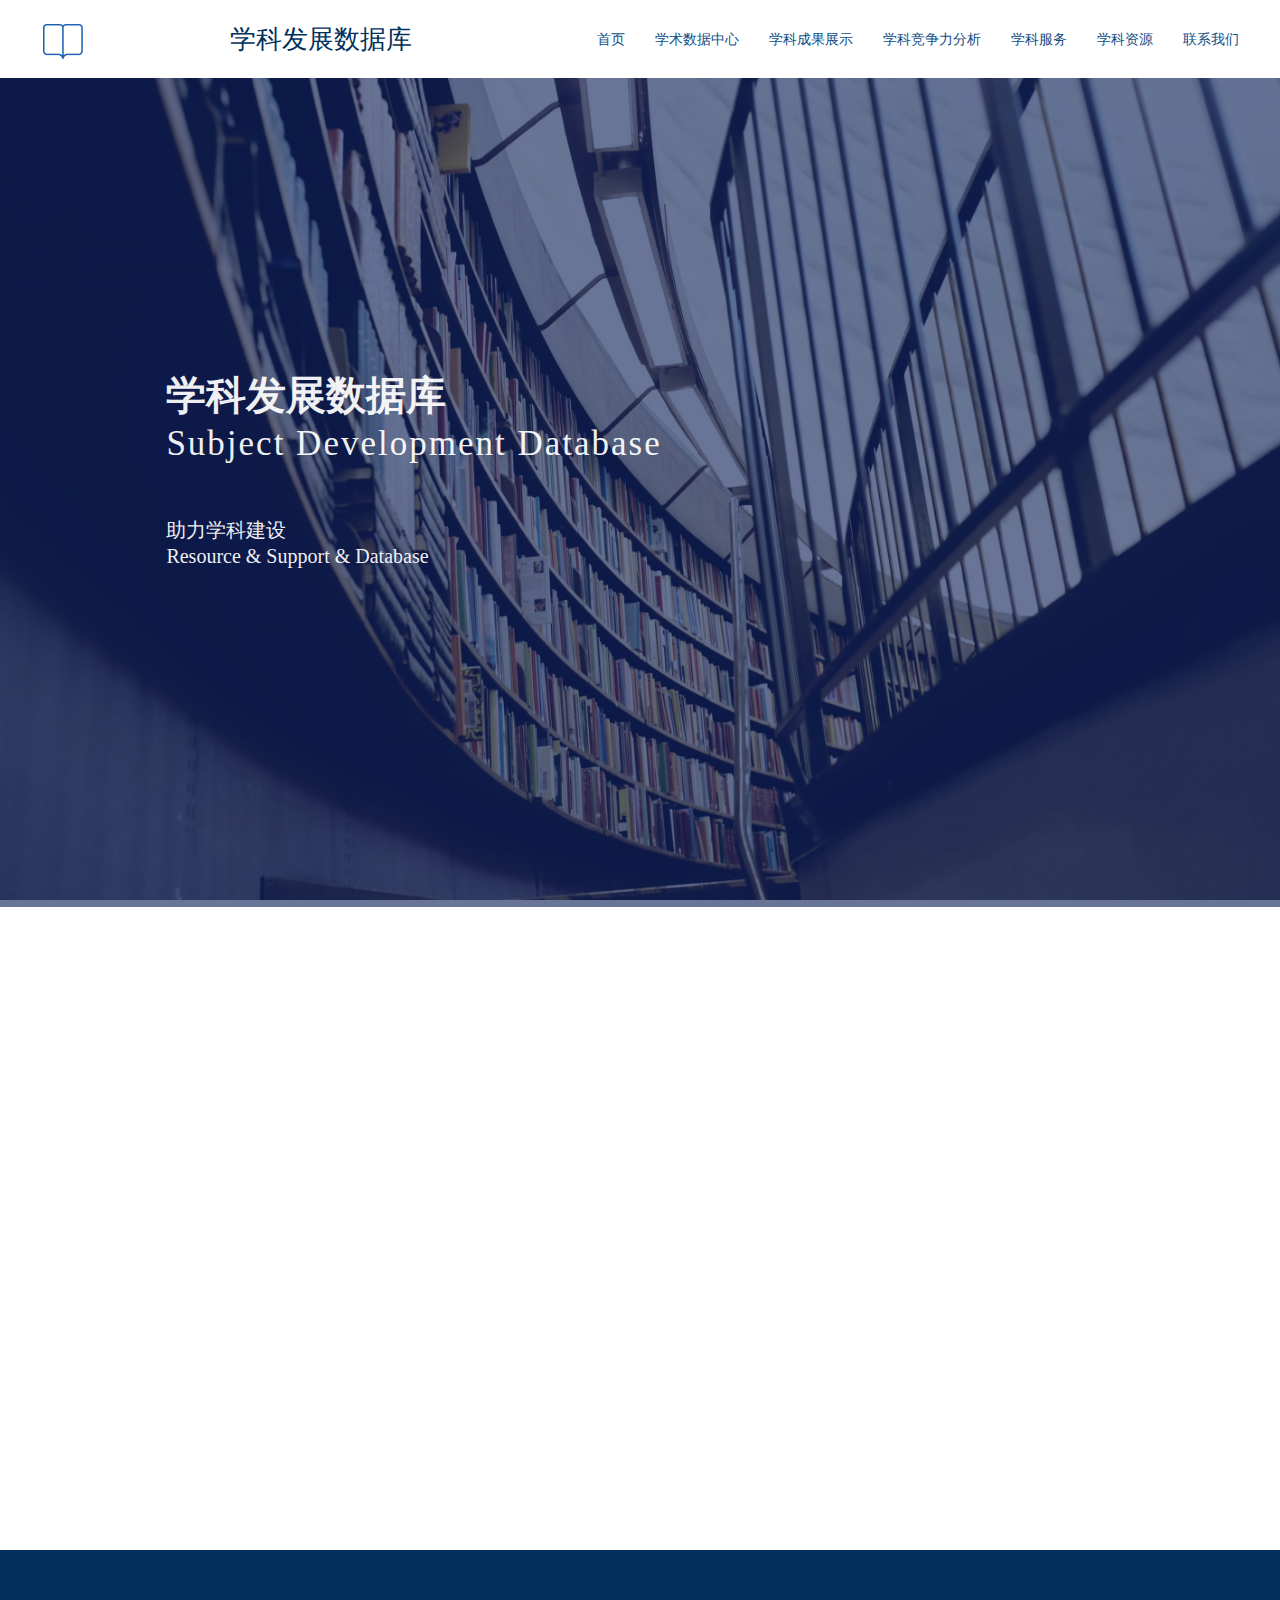
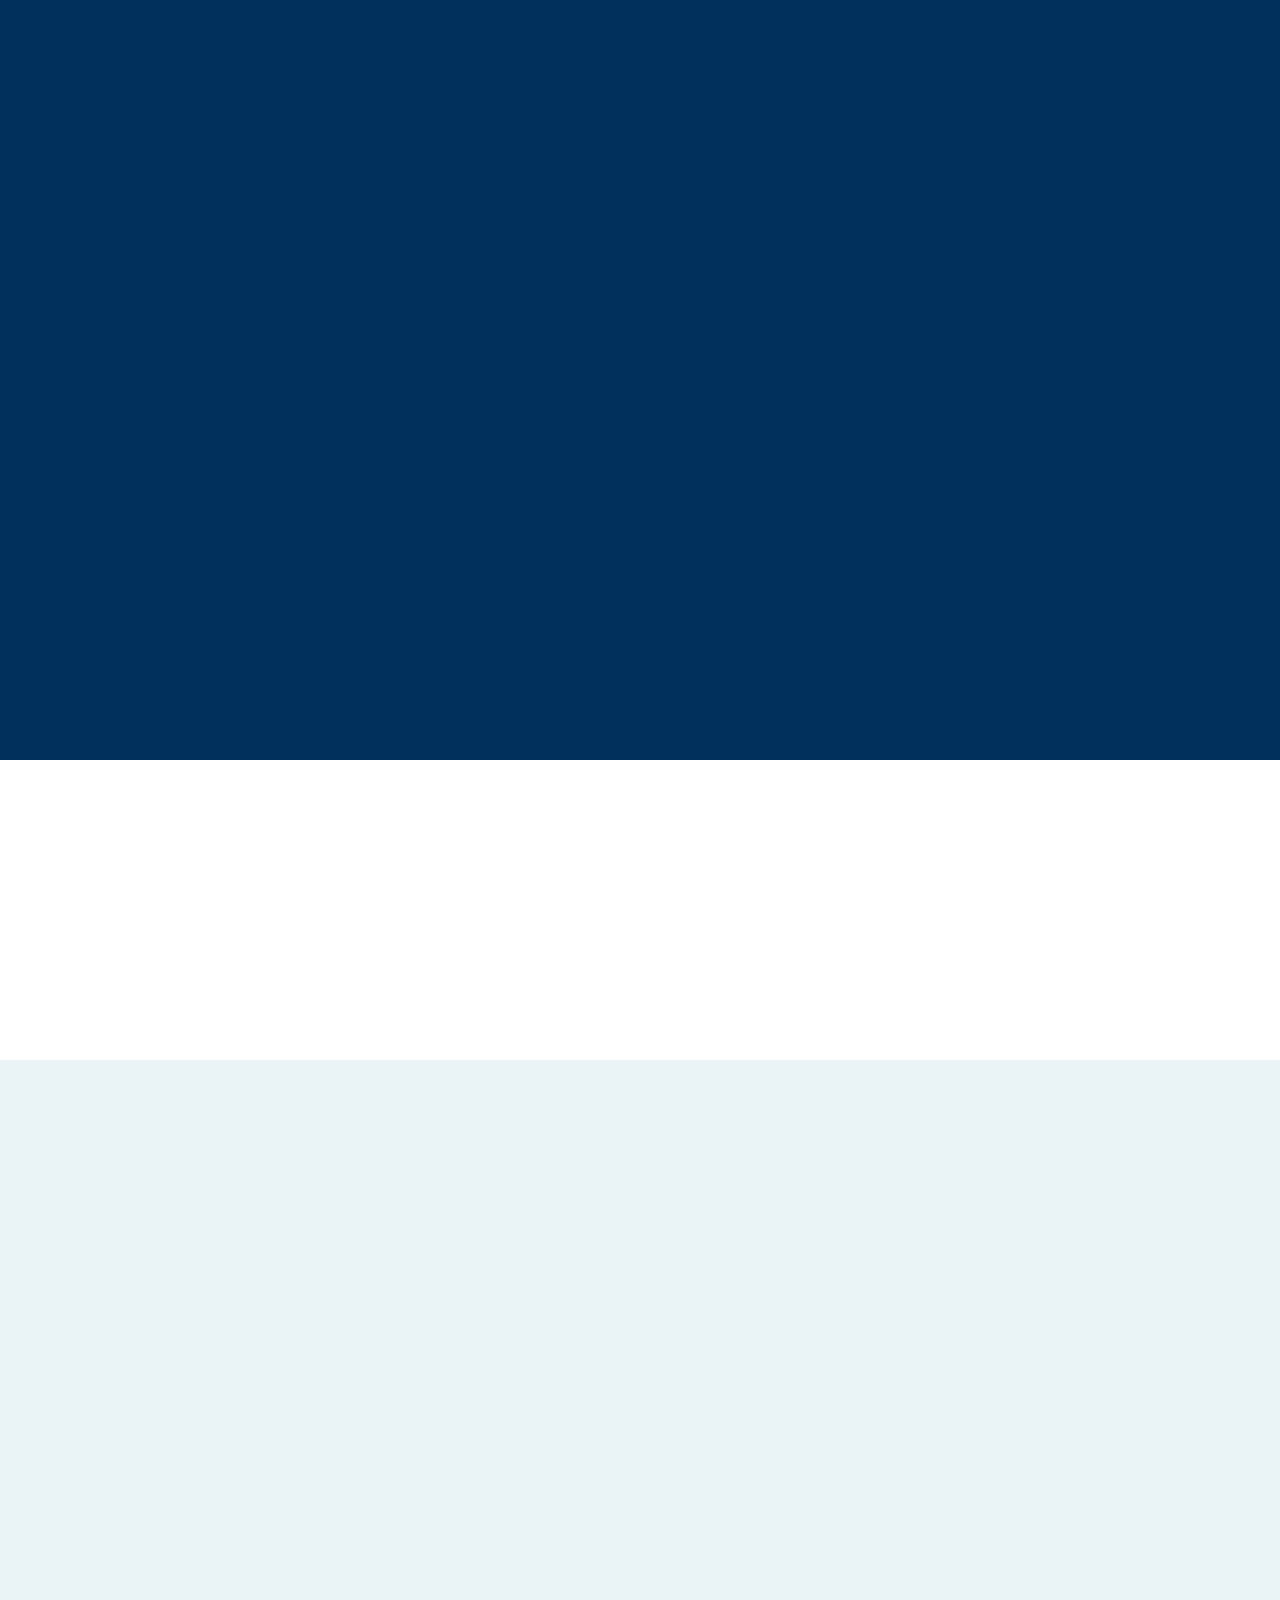
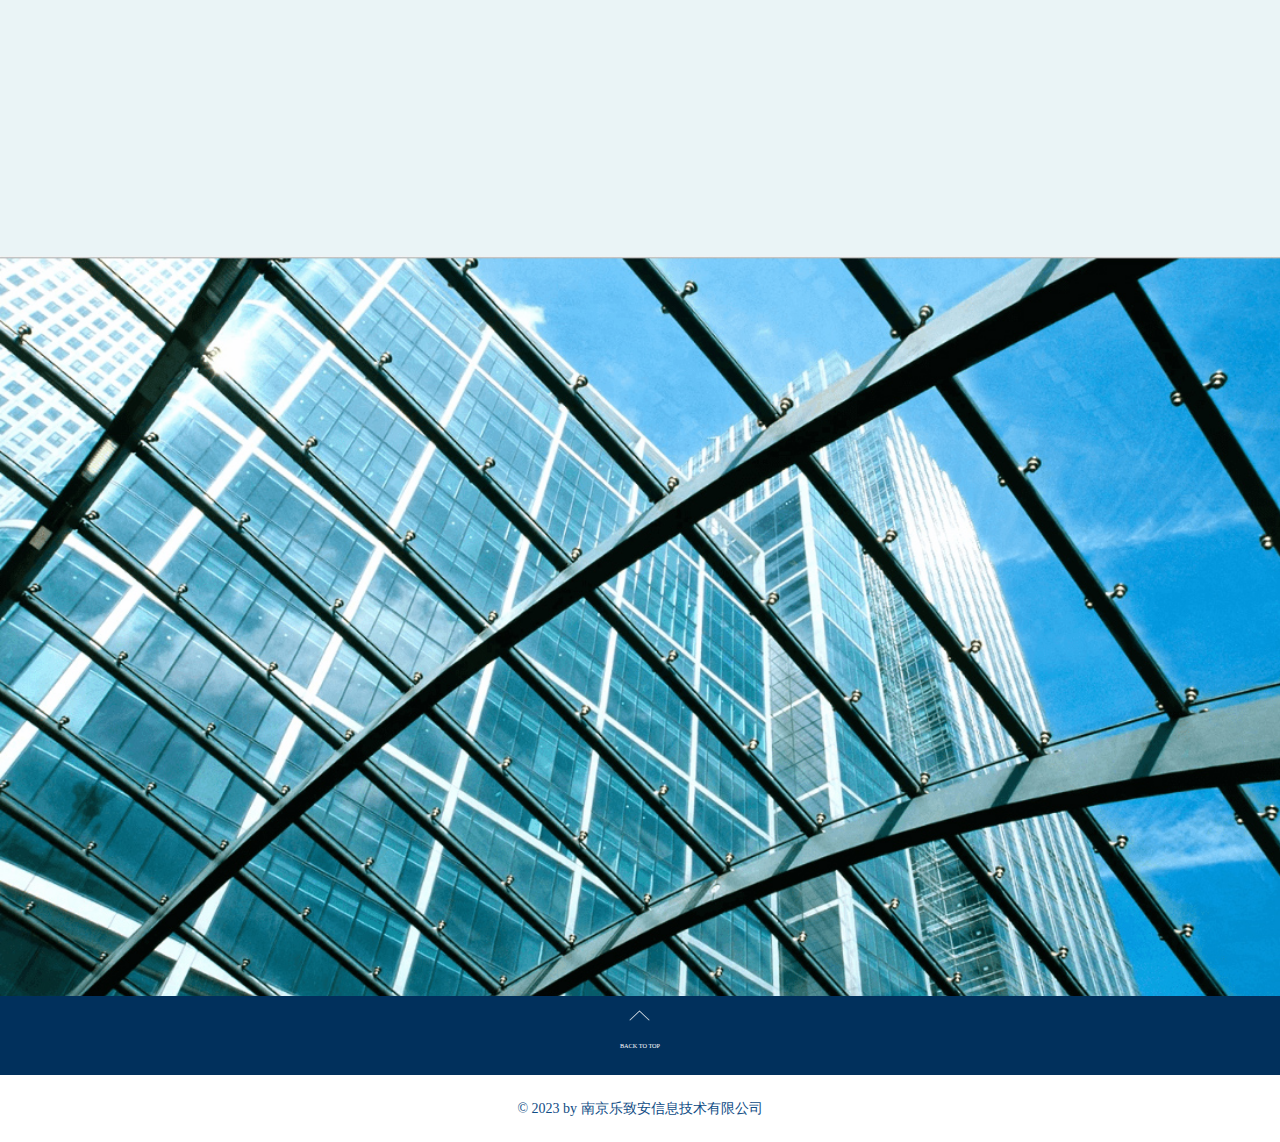
<file: Subject Development 1.0/index.html>
<!DOCTYPE html>
<html>
<head>
	<meta charset="UTF-8">
	<meta name="viewport" content="width=device-width, initial-scale=1, maximum-scale=1, user-scalable=no">
	<title>Subject Development</title>
	<link rel="stylesheet" href="css/public.css">
	<link rel="stylesheet" href="css/iconfont.css">
	<link rel="stylesheet" href="css/css.css">
	<script type="text/javascript" src="js/jquery.min.js"></script>
	<script type="text/javascript" src="js/js.js"></script>
</head>
<body>
    <div class="head">
        <div class="logo"></div>
        <div class="title">学科发展数据库</div>
        <div class="lists">
            <div class="list">首页</div>
            <div class="list">学术数据中心</div>
            <div class="list">学科成果展示</div>
            <div class="list">学科竞争力分析</div>
            <div class="list">学科服务</div>
            <div class="list">学科资源</div>
            <div class="list">联系我们</div>
        </div>
        <div class="menu">&#xe61f;</div>
    </div>
    
    <div class="home">
        <div class="headline">
            <h1>学科发展数据库</h1>
            <p>Subject Development Database</p>
        </div>
        <div class="sub">
            <p>助力学科建设</p>
            <p>Resource & Support & Database</p>  
        </div>
    </div>
    
    <div class="science">
        <div class="science-lef">
            <div class="scrience-lefc">
                <h1>学术</h1>
                <p>大数据分析</p>
            </div>
        </div>
        <div class="science-rig">
            <ul>
                <li>学术数据中心<span>GO!</span></li>
                <br>
                <p>提供一个开放数据分析与处理数字数据中心的储存平台，对机构产生和拥有的各类知识资产进行全面系统地保存、组织与揭示，以促进知识资产的保存、传播、利用与管理。建立大数据分析与处理数据中心，通过多种途径收集分散的科研数据，形成高校学术数据仓储。所形成的高校学术数据仓储，通过知识的开放共享，满足学习、教学、研究、管理等不同人员对数据的传播、利用与管理的需求。</p>
                <br><br>
                <li>学科成果演示<span>GO!</span></li>
                <br>
                <p>集中展示高校及科研机构师生的论文、专利、项目、基金、课件等多种类型的学术成果、学者学术履历、研究热点、合作脉络等。通过多种核心刊数据库、开放获取联盟以及资源发现系统面向全球用户传播高校学科建设成果，提高高校成果被引次数及学科国际排名。</p>
                <br><br>
                <li>学科竞争力分析<span>GO!</span></li>
                <br>
                <p>学科竞争力分析基于图书馆购买的核心期刊数据库中的数据、中国知识产权局提供的专利数据以及国家自然科学基金、国家社会科学基金、国家科技部项目等国家权威基金，提供论文、专利以及国家基金的绩效分析。通过大数据分析和科研关系算法，建立数据关系映射，对相关学术数据进行深度加工处理与深度挖掘，形成有效的学科竞争力分析报告，为高校进一步提高学科发展水平、制定科研管理政策提供情报信息和参考依据。</p>
            </ul>
        </div>
    </div>
    
    <div class="serve">
        <h1 class="serve-tit">学科服务</h1>
        <div class="serve-con">
            <ul>
                <li>投稿指南<span>GO!</span></li>
                <br>
                <p>投稿指南数据库收集国内外核心刊各类资源，旨在通过数据挖掘的技术，对大数据进行分析，在科研学者的研究领域内，帮助学者寻找适合各自学术水平的投稿期刊，从而使学者有效、快速、尽可能多地发表文章，提高学者的学术成果影响力。</p>
                <br><br>
                <li>论文查收查引<span>GO!</span></li>
                <br>
                <p>论文查收查引模块整理导入了高校被核心刊收录的论文数据，包括SCIE、SSCI、A&HCI、EI、CSSCI、CSCD、CPCI-S、CPCI-SSH数据，根据学校作者姓名或ResearchID自动进行论文查收查引服务，自动生成符合学校需求的标准格式的论文查收查引报告，减轻馆员的工作量与重复劳动，提高馆员效率。</p>
                <br><br>
                <li>个人成果展示<span>GO!</span></li>
                <br>
                <p>科研学者在个人研究过程中会不断产生个人的科研数据。提供一定存储空间的个人中心，为科研学者提供个人成果管理，实现对个人科研数据的上传、认领与管理，记载与存储科研学者科研过程数据。</p>
            </ul> 
        </div>
    </div>

   <div class="cover"></div>
   
    <div class="sourse">
        <div class="sourse-con">
            <h1>学科资源</h1>
            <div class="sourse-contents">
                <div class="link"></div>
                <div class="sourse-content">
                    <div class="sum">
                        <div class="zh">学科资源库</div>
                        <div class="eng">Subject Database</div>
                    </div>
                    <p>学术资源库按学科提供学者科研过程中所需的各类学术资源，包括：学术新闻、学术会议、学术学者、学术图书、学术专利、学术期刊、学术论文、学术课程以及学术博客。</p>
                </div>
                <div class="link"></div>
                <div class="sourse-content">
                    <div class="sum">
                        <div class="zh">资源发现</div>
                        <div class="eng">Find +</div>
                    </div>
                    <p>一站式检索全球14亿科技文献资源，为用户提供图书馆电子资源和馆藏目录的检索入口，方便用户查询和发现资源，对本机构采购的电子资源，通过数据库厂商提供的直接全文链接以及链接解析器服务，为用户提供全文阅读服务。对本机构未采购的电子资源，在揭示元数据和摘要的基础上，为用户提供方便的文献传递服务。</p>
                </div>
                <div class="link"></div>
                <div class="sourse-content">
                    <div class="sum">
                        <div class="zh">Myebooks外文书</div>
                        <div class="eng">Myebooks</div>
                    </div>
                    <p>Myebooks外文电子书数据库內置了包括美国国家科学院、美国国家工程院等提供的约6300种高质量电子图书、包括诺贝尔获奖书单多种推荐阅读书单以及图书馆已购外文电子书目数据，并配置eLinker链接解析器，对机构已购电子书提供直接阅读服务，未购电子书提供荐购服务，解決了读者访问外文电子书需要到不同出版社、数据库商平台分別查找资源、使用不同的阅读器的用户体验问题，为用户提供外文电子书整合数据库。</p>
                </div>
                <div class="link"></div>
                <div class="sourse-content">
                    <div class="sum">
                        <div class="zh">世界名校课程教材</div>
                        <div class="eng">Pearson</div>
                    </div>
                    <p>Pearson世界名校课程教材数据库精选哈佛大学等北美 10 多所顶尖大学涵盖经济学等诸多热门学科在内的5000多种课程教材教参提供包括22万种教辅类全文课件及相关的参考学习资源，其中1000种课程提供原版电子教材，数据总量达到450GB，以原版外国电子教材为主线，配套提供电子教参课件，同时，推荐热门课程资料，为教师提供教学素材，学习国外先进教学思想；为学生提供自主学习的课程资源，拓展学习视野，轻松获取国外一流高校的教学课程资源，从而帮助教师和学生快速发现所需资源。</p>
                </div>
            </div>
        </div>
    </div>
    
    <div class="contact">
        <div class="contact-left">
            <div class="contact-left-tit">
                <h1>CONTACT</h1>
                <h1>南京乐致安</h1>
                <h1>信息技术有限公司</h1>
            </div>
        </div>
        <div class="contact-right">
            <div class="contact-right-tit">
                <p>OUR ADDRESS</p>
                <p>江苏省南京市鼓楼区汉口路22号南京大学图书馆423室</p>
                <p>Email: info@mysite.com</p>
                <p>Tel:  +86 25 5882 5877  /  5881 2129</p>
                <p>Click Here to Find Us</p>
                <p>http://www.smartlib.cn</p>
            </div>
            <div class="share">
                <div class="bdsharebuttonbox">
                    <a href="#" class="bds_more" data-cmd="more"></a>
                    <a href="#" class="bds_qzone" data-cmd="qzone"></a>
                    <a href="#" class="bds_tsina" data-cmd="tsina"></a>
                    <a href="#" class="bds_tqq" data-cmd="tqq"></a>
                    <a href="#" class="bds_renren" data-cmd="renren"></a>
                    <a href="#" class="bds_weixin" data-cmd="weixin"></a>
                </div>
            </div>
        </div>
    </div>
    
    <div class="foot">
        <div class="up">
            <div class="arrow"></div>
            <span>BACK TO TOP</span>
        </div>
    </div>
    
    <div class="footer">
        © 2023 by 南京乐致安信息技术有限公司
    </div>
</body>
</html>
</file>
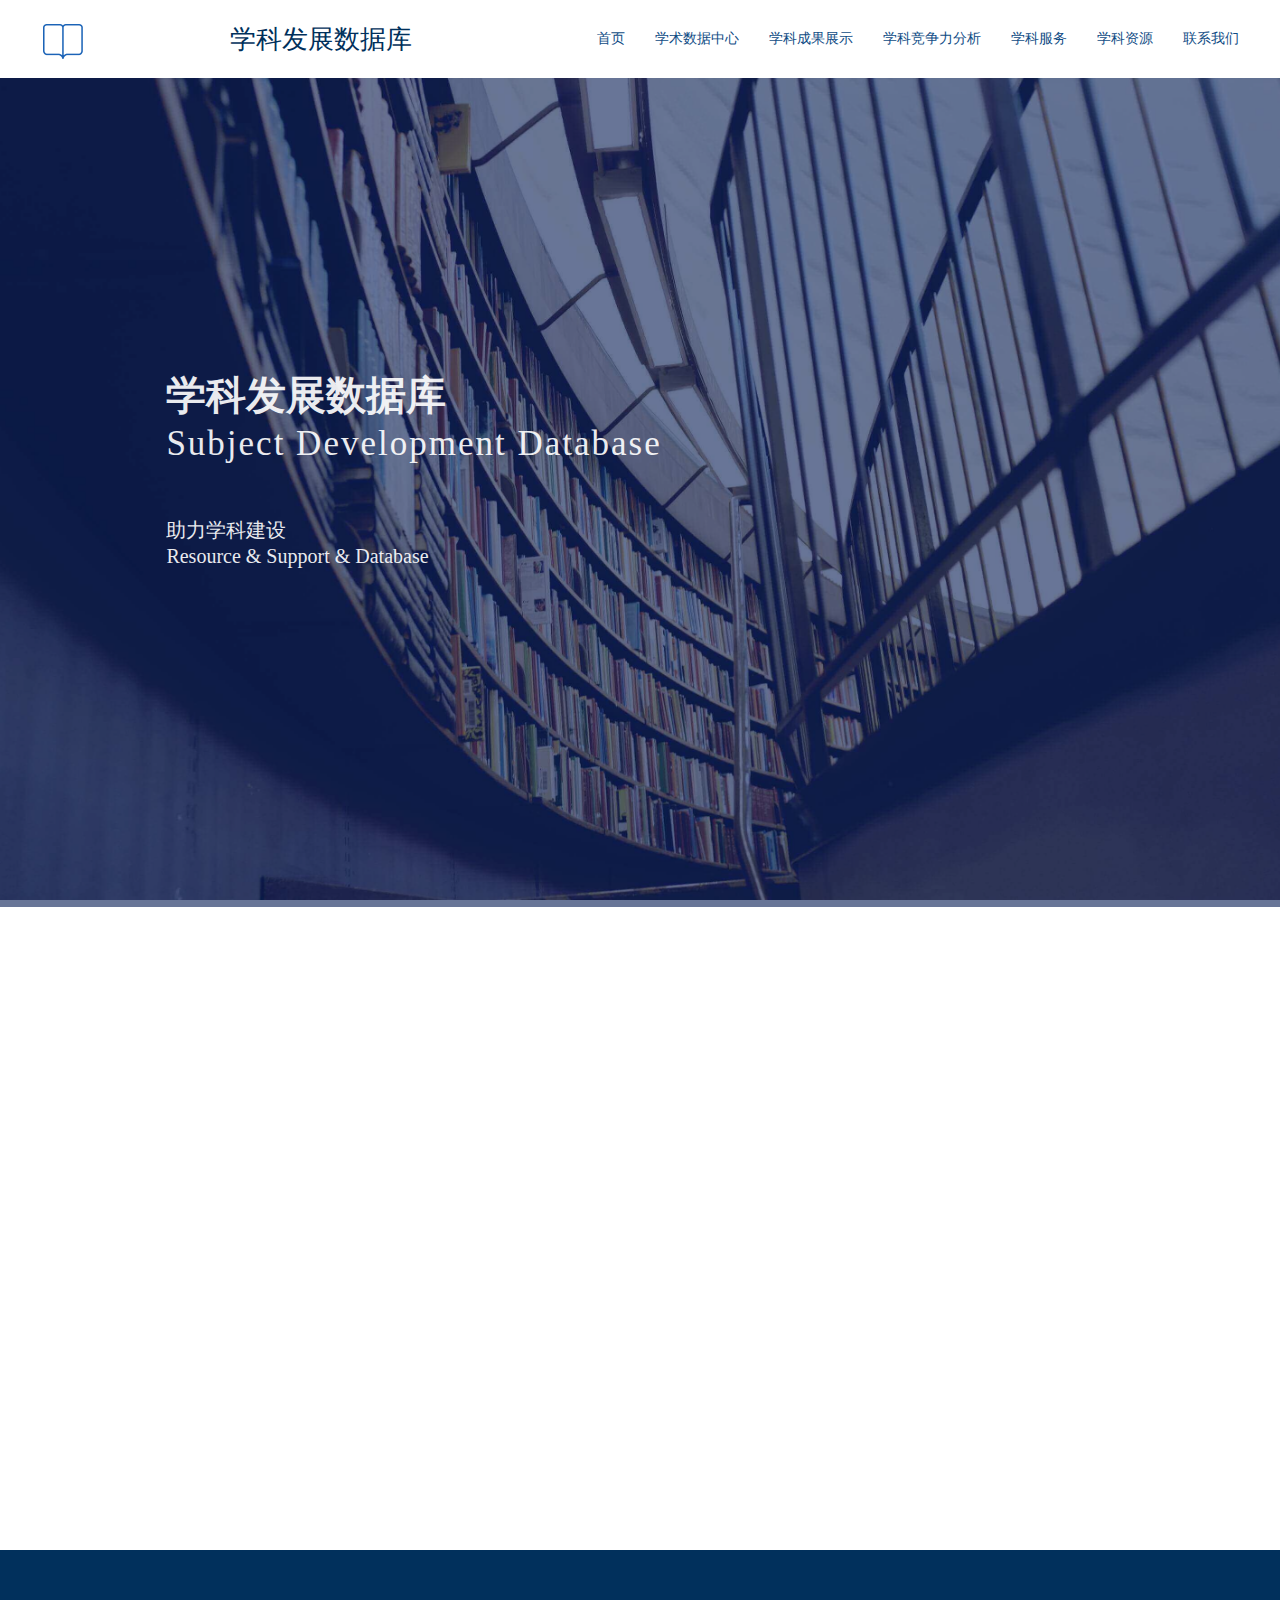
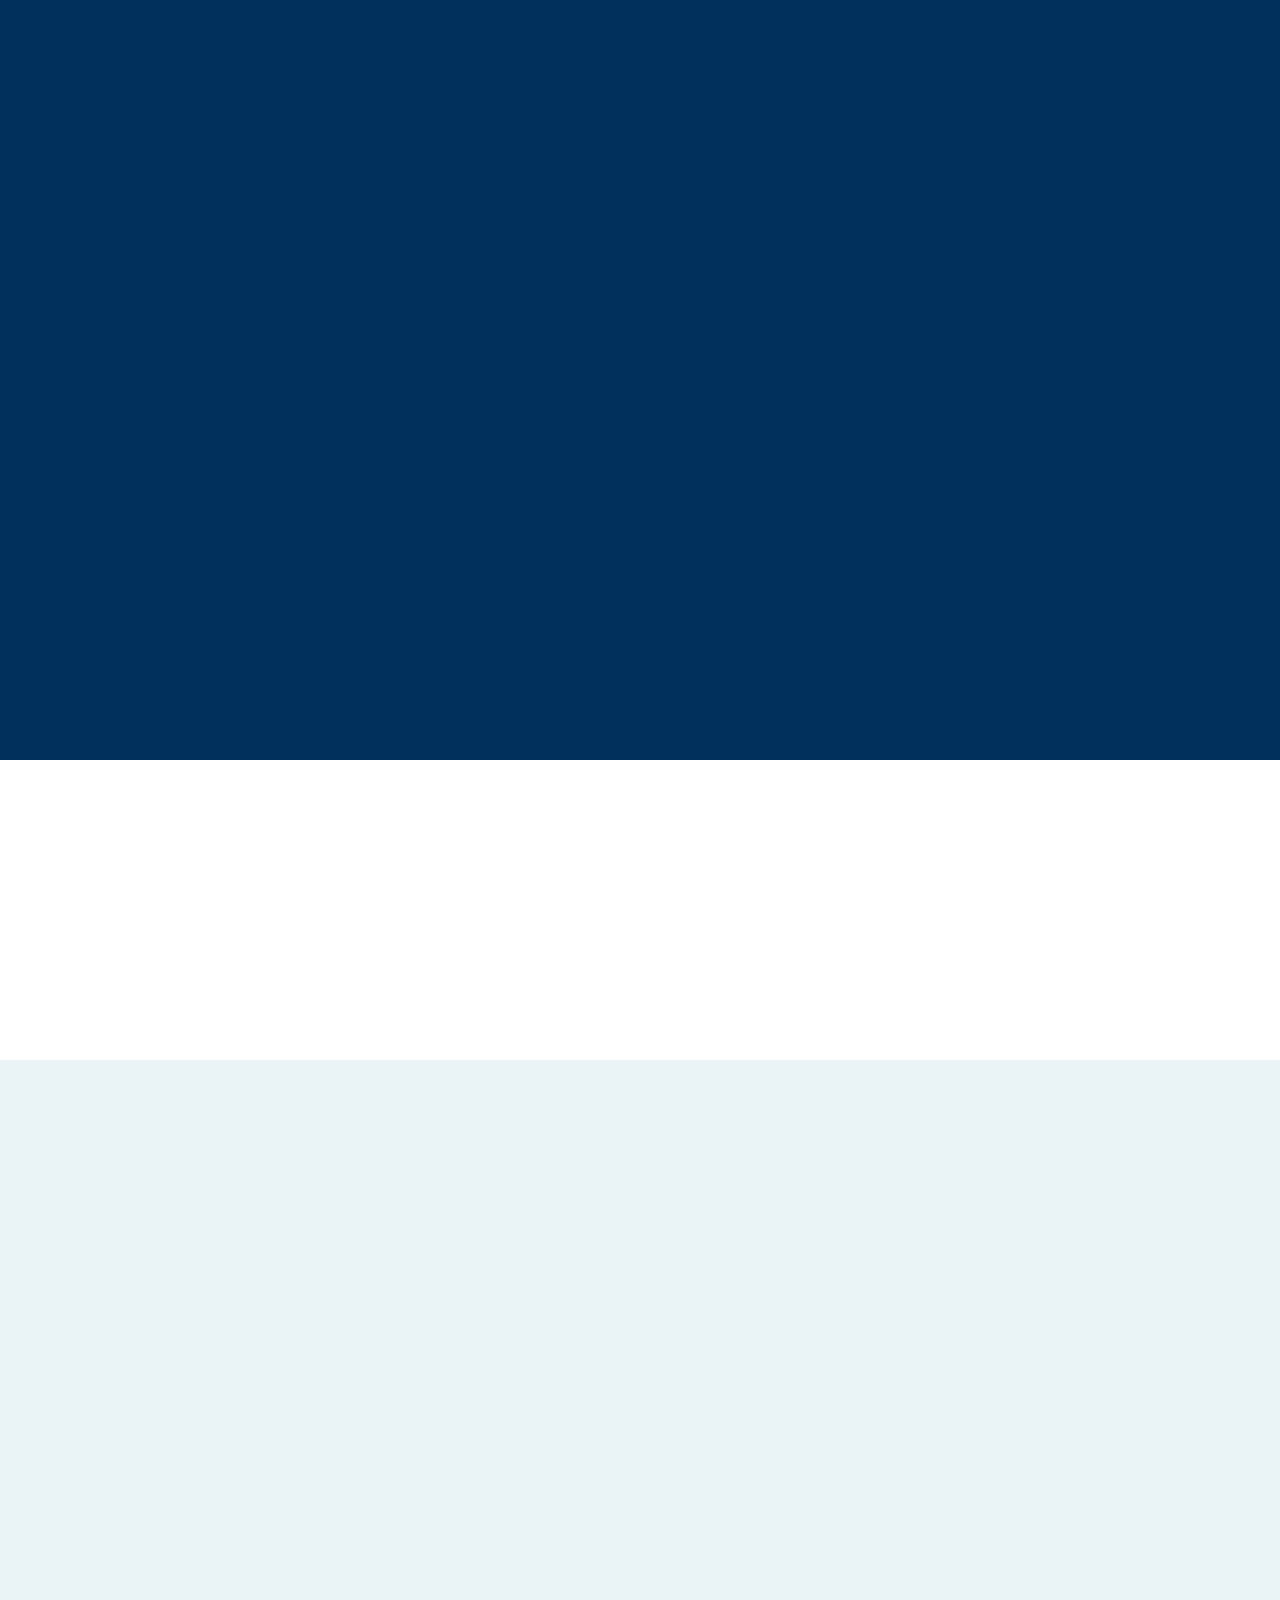
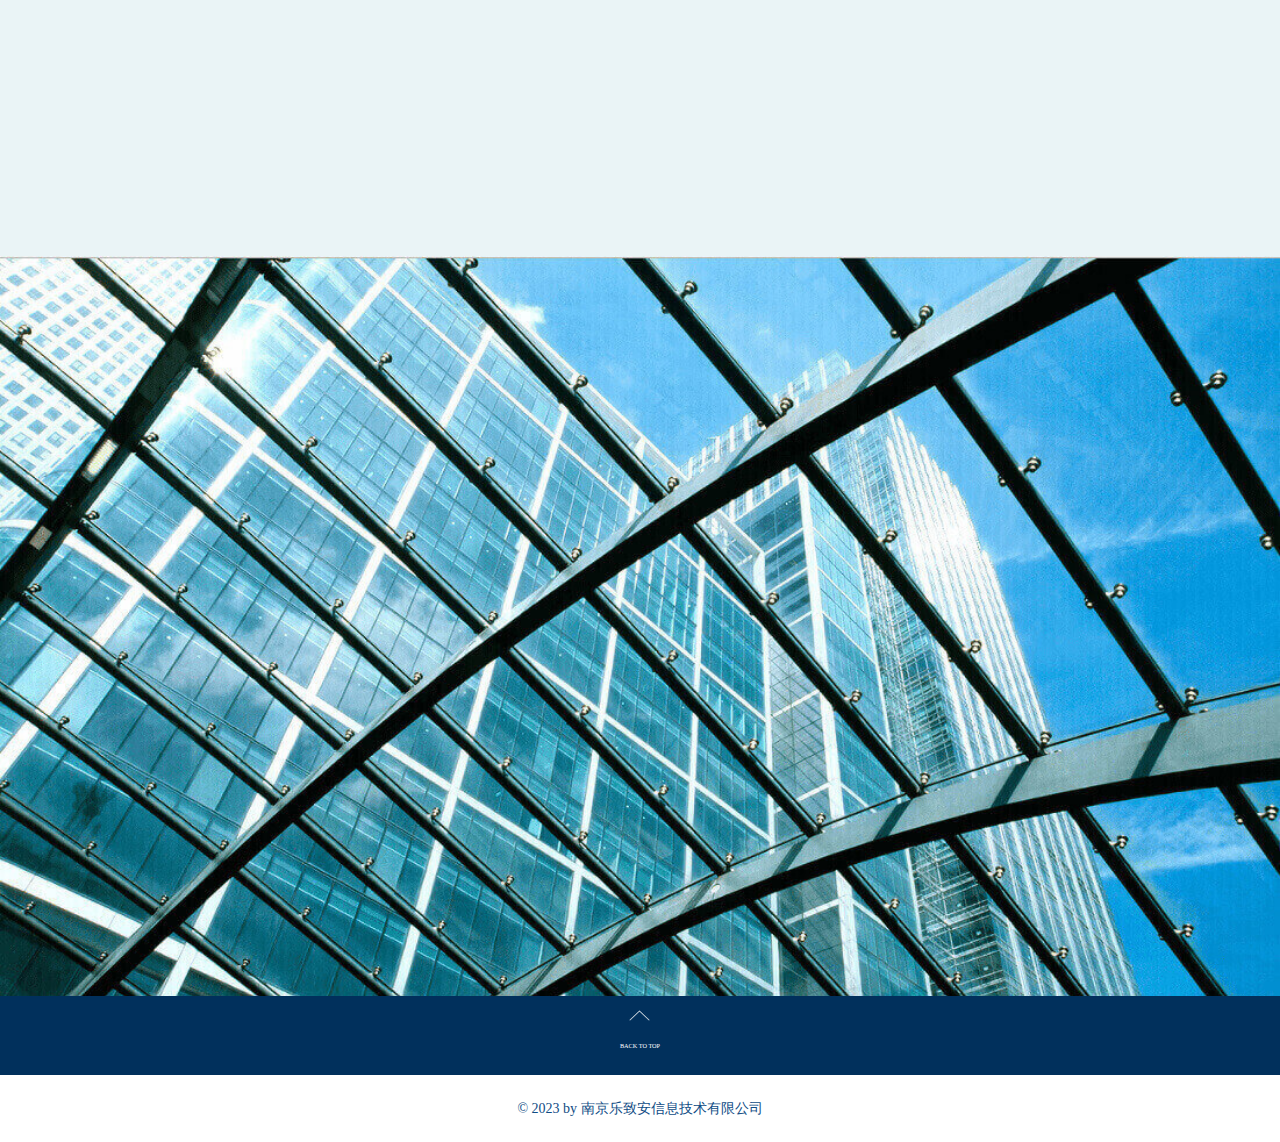
<file: Subject Development 1.1/index.html>
<!DOCTYPE html>
<html>
<head>
	<meta charset="UTF-8">
	<meta name="viewport" content="width=device-width, initial-scale=1, maximum-scale=1, user-scalable=no">
	<title>Subject Development</title>
	<link rel="stylesheet" href="css/public.css">
	<link rel="stylesheet" href="css/iconfont.css">
	<link rel="stylesheet" href="css/css.css">
	<script type="text/javascript" src="js/jquery.min.js"></script>
	<script type="text/javascript" src="http://api.map.baidu.com/api?v=2.0&ak=CdDzGGo8N3GoTWnDTPquUIrQDXXC8tQz"></script>
	<script type="text/javascript" src="js/js.js"></script>
</head>
<body>
    <div class="head">
        <div class="logo"></div>
        <div class="title">学科发展数据库</div>
        <div class="lists">
            <div class="list">首页</div>
            <div class="list">学术数据中心</div>
            <div class="list">学科成果展示</div>
            <div class="list">学科竞争力分析</div>
            <div class="list">学科服务</div>
            <div class="list">学科资源</div>
            <div class="list">联系我们</div>
        </div>
        <div class="menu">&#xe61f;</div>
    </div>
    
    <div class="home">
        <div class="headline">
            <h1>学科发展数据库</h1>
            <p>Subject Development Database</p>
        </div>
        <div class="sub">
            <p>助力学科建设</p>
            <p>Resource & Support & Database</p>  
        </div>
    </div>
    
    <div class="science">
        <div class="science-lef">
            <div class="scrience-lefc">
                <h1>学术</h1>
                <p>大数据分析</p>
            </div>
        </div>
        <div class="science-rig">
            <ul>
                <li>学术数据中心<span>GO!</span></li>
                <br>
                <p>提供一个开放数据分析与处理数字数据中心的储存平台，对机构产生和拥有的各类知识资产进行全面系统地保存、组织与揭示，以促进知识资产的保存、传播、利用与管理。建立大数据分析与处理数据中心，通过多种途径收集分散的科研数据，形成高校学术数据仓储。所形成的高校学术数据仓储，通过知识的开放共享，满足学习、教学、研究、管理等不同人员对数据的传播、利用与管理的需求。</p>
                <br><br>
                <li>学科成果演示<span>GO!</span></li>
                <br>
                <p>集中展示高校及科研机构师生的论文、专利、项目、基金、课件等多种类型的学术成果、学者学术履历、研究热点、合作脉络等。通过多种核心刊数据库、开放获取联盟以及资源发现系统面向全球用户传播高校学科建设成果，提高高校成果被引次数及学科国际排名。</p>
                <br><br>
                <li>学科竞争力分析<span>GO!</span></li>
                <br>
                <p>学科竞争力分析基于图书馆购买的核心期刊数据库中的数据、中国知识产权局提供的专利数据以及国家自然科学基金、国家社会科学基金、国家科技部项目等国家权威基金，提供论文、专利以及国家基金的绩效分析。通过大数据分析和科研关系算法，建立数据关系映射，对相关学术数据进行深度加工处理与深度挖掘，形成有效的学科竞争力分析报告，为高校进一步提高学科发展水平、制定科研管理政策提供情报信息和参考依据。</p>
            </ul>
        </div>
    </div>
    
    <div class="serve">
        <h1 class="serve-tit">学科服务</h1>
        <div class="serve-con">
            <ul>
                <li>投稿指南<span>GO!</span></li>
                <br>
                <p>投稿指南数据库收集国内外核心刊各类资源，旨在通过数据挖掘的技术，对大数据进行分析，在科研学者的研究领域内，帮助学者寻找适合各自学术水平的投稿期刊，从而使学者有效、快速、尽可能多地发表文章，提高学者的学术成果影响力。</p>
                <br><br>
                <li>论文查收查引<span>GO!</span></li>
                <br>
                <p>论文查收查引模块整理导入了高校被核心刊收录的论文数据，包括SCIE、SSCI、A&HCI、EI、CSSCI、CSCD、CPCI-S、CPCI-SSH数据，根据学校作者姓名或ResearchID自动进行论文查收查引服务，自动生成符合学校需求的标准格式的论文查收查引报告，减轻馆员的工作量与重复劳动，提高馆员效率。</p>
                <br><br>
                <li>个人成果展示<span>GO!</span></li>
                <br>
                <p>科研学者在个人研究过程中会不断产生个人的科研数据。提供一定存储空间的个人中心，为科研学者提供个人成果管理，实现对个人科研数据的上传、认领与管理，记载与存储科研学者科研过程数据。</p>
            </ul> 
        </div>
    </div>

   <div class="cover"></div>
   
    <div class="sourse">
        <div class="sourse-con">
            <h1>学科资源</h1>
            <div class="sourse-contents">
                <div class="link"></div>
                <div class="sourse-content">
                    <div class="sum">
                        <div class="zh">学科资源库</div>
                        <div class="eng">Subject Database</div>
                    </div>
                    <p>学术资源库按学科提供学者科研过程中所需的各类学术资源，包括：学术新闻、学术会议、学术学者、学术图书、学术专利、学术期刊、学术论文、学术课程以及学术博客。</p>
                </div>
                <div class="link"></div>
                <div class="sourse-content">
                    <div class="sum">
                        <div class="zh">资源发现</div>
                        <div class="eng">Find +</div>
                    </div>
                    <p>一站式检索全球14亿科技文献资源，为用户提供图书馆电子资源和馆藏目录的检索入口，方便用户查询和发现资源，对本机构采购的电子资源，通过数据库厂商提供的直接全文链接以及链接解析器服务，为用户提供全文阅读服务。对本机构未采购的电子资源，在揭示元数据和摘要的基础上，为用户提供方便的文献传递服务。</p>
                </div>
                <div class="link"></div>
                <div class="sourse-content">
                    <div class="sum">
                        <div class="zh">Myebooks外文书</div>
                        <div class="eng">Myebooks</div>
                    </div>
                    <p>Myebooks外文电子书数据库內置了包括美国国家科学院、美国国家工程院等提供的约6300种高质量电子图书、包括诺贝尔获奖书单多种推荐阅读书单以及图书馆已购外文电子书目数据，并配置eLinker链接解析器，对机构已购电子书提供直接阅读服务，未购电子书提供荐购服务，解決了读者访问外文电子书需要到不同出版社、数据库商平台分別查找资源、使用不同的阅读器的用户体验问题，为用户提供外文电子书整合数据库。</p>
                </div>
                <div class="link"></div>
                <div class="sourse-content">
                    <div class="sum">
                        <div class="zh">世界名校课程教材</div>
                        <div class="eng">Pearson</div>
                    </div>
                    <p>Pearson世界名校课程教材数据库精选哈佛大学等北美 10 多所顶尖大学涵盖经济学等诸多热门学科在内的5000多种课程教材教参提供包括22万种教辅类全文课件及相关的参考学习资源，其中1000种课程提供原版电子教材，数据总量达到450GB，以原版外国电子教材为主线，配套提供电子教参课件，同时，推荐热门课程资料，为教师提供教学素材，学习国外先进教学思想；为学生提供自主学习的课程资源，拓展学习视野，轻松获取国外一流高校的教学课程资源，从而帮助教师和学生快速发现所需资源。</p>
                </div>
            </div>
        </div>
    </div>
    
    <div class="contact">
        <div class="contact-left">
            <div class="contact-left-tit">
                <h1>CONTACT</h1>
                <h1>南京乐致安</h1>
                <h1>信息技术有限公司</h1>
            </div>
        </div>
        <div class="contact-right">
            <div class="contact-right-tit">
                <p>OUR ADDRESS</p>
                <p>江苏省南京市鼓楼区汉口路22号南京大学图书馆423室</p>
                <p>Email: info@mysite.com</p>
                <p>Tel:  +86 25 5882 5877  /  5881 2129</p>
                <p class="btn">点我展开地图</p>
                <p>http://www.smartlib.cn</p>
            </div>
            <div class="share">
                <div class="bdsharebuttonbox">
                    <a href="#" class="bds_more" data-cmd="more"></a>
                    <a href="#" class="bds_qzone" data-cmd="qzone"></a>
                    <a href="#" class="bds_tsina" data-cmd="tsina"></a>
                    <a href="#" class="bds_tqq" data-cmd="tqq"></a>
                    <a href="#" class="bds_renren" data-cmd="renren"></a>
                    <a href="#" class="bds_weixin" data-cmd="weixin"></a>
                </div>
            </div>
        </div>
    </div>
    
    <div class="foot">
        <div class="up">
            <div class="arrow"></div>
            <span>BACK TO TOP</span>
        </div>
    </div>
    
    <div class="footer">
        © 2023 by 南京乐致安信息技术有限公司
    </div>
    
    <div class="map">
        <div id="allmap"></div>
        <div class="close">&#xe603;</div>
    </div>
</body>
</html>
</file>
<file: Subject Development 1.0/css/public.css>
*{
	padding: 0;
	margin: 0;
}

html, body{
	font-family: 微软雅黑, iconfont;
    font-size: 62.5%;
}

ol, li{
	list-style-type: none;
}

a, a:hover, a:visited{
	text-decoration: none;
}
</file>
<file: Subject Development 1.0/css/iconfont.css>
@font-face {font-family: "iconfont";
  src: url('iconfont.eot?t=1491883023771'); /* IE9*/
  src: url('iconfont.eot?t=1491883023771#iefix') format('embedded-opentype'), /* IE6-IE8 */
  url('iconfont.woff?t=1491883023771') format('woff'), /* chrome, firefox */
  url('iconfont.ttf?t=1491883023771') format('truetype'), /* chrome, firefox, opera, Safari, Android, iOS 4.2+*/
  url('iconfont.svg?t=1491883023771#iconfont') format('svg'); /* iOS 4.1- */
}

.iconfont {
  font-family:"iconfont" !important;
  font-size:16px;
  font-style:normal;
  -webkit-font-smoothing: antialiased;
  -moz-osx-font-smoothing: grayscale;
}

.icon-tubiao3:before { content: "\e6e3"; }

.icon-gouwuchexuanzhong:before { content: "\e61e"; }

.icon-fenlei:before { content: "\e609"; }

.icon-gouwuche:before { content: "\e63f"; }

.icon-sousuo:before { content: "\e651"; }

.icon-shouye:before { content: "\e604"; }

.icon-huiyuanzhongxin:before { content: "\e636"; }

.icon-wode:before { content: "\e630"; }

.icon-wode1:before { content: "\e647"; }

.icon-shangpinfenlei:before { content: "\e634"; }

.icon-shenghuojiaofei:before { content: "\e774"; }

.icon-jifenduihuan:before { content: "\e6f2"; }

.icon-huiyuan:before { content: "\e624"; }

.icon-fenxiang:before { content: "\e600"; }

.icon-caidan:before { content: "\e61f"; }

.icon-shouye_shouye:before { content: "\e602"; }
</file>
<file: Subject Development 1.0/css/css.css>
body{background:url(../img/bg1.jpg) no-repeat center center;background-size:cover;background-attachment:fixed}.head{width:100%;height:78px;line-height:78px;background:#fff;position:fixed;left:0;top:0;z-index:999}.head .logo{width:54px;height:51px;background:url(../img/icon.png) no-repeat 5px 5px;cursor:pointer;position:absolute;left:3%;top:50%;margin-top:-25px}.head .title{color:#00305B;font-size:26px;font-size:2.6rem;position:absolute;left:18%;top:0}.head .lists{position:absolute;right:2%;top:0}.head .lists .list{color:#0F4C85;font-size:14px;font-size:1.4rem;float:left;margin:0 15px;cursor:pointer}.head .lists .list.h{color:#5c77be}.head .menu{color:#0F4C85;position:absolute;right:2%;top:0;font-size:30px;display:none;cursor:pointer}.home{width:100%;height:829px;margin-top:78px;color:#fff;background:rgba(3,25,82,0.6);position:relative}.home .headline{position:absolute;left:13%;top:35%}.home .headline h1{font-size:40px}.home .headline p{font-size:35px;font-size:3.5rem;letter-spacing:2px}.home .sub{position:absolute;left:13%;top:53%;font-size:20px;font-size:2rem}.science{width:100%;height:643px}.science .science-lef{width:43%;height:100%;background:#eaf4f6;float:left}.science .science-lef .scrience-lefc{width:50%;margin-left:30%;margin-top:20%}.science .science-lef .scrience-lefc h1{color:#00305B;font-size:42px;font-size:4.2rem}.science .science-lef .scrience-lefc p{font-size:40px;font-size:4rem;color:#00305B}.science .science-rig{width:57%;height:100%;background:#fff;margin-left:43%;overflow:hidden}.science .science-rig ul{width:550px;margin:0 auto;margin-top:10%}.science .science-rig ul li{color:#00305B;font-size:20px;font-size:2rem;list-style-image:url(../img/square.png)}.science .science-rig ul p{color:#0F4C85;font-size:14px;font-size:1.4rem}.science .science-rig ul span{display:inline-block;width:40px;height:40px;background:#266ea8;line-height:40px;text-align:center;border-radius:20px;color:#fff;margin-left:30px;font-size:14px;font-family:Arial;cursor:pointer}.science .science-rig ul span:hover{background:#0a4472}.serve{width:100%;height:810px;background:#01305c;position:relative}.serve .serve-tit{color:#fff;width:100%;text-align:center;font-size:42px;font-size:4.2rem;margin:0 auto;padding:100px 0 60px 0}.serve .serve-con{width:900px;height:545px;margin:0 auto;background:#eaf4f6;overflow:hidden}.serve .serve-con ul{width:714px;margin:0 auto;margin-top:5%}.serve .serve-con ul li{color:#00305B;font-size:20px;font-size:2rem;list-style-image:url(../img/square.png)}.serve .serve-con ul p{color:#0F4C85;font-size:14px;font-size:1.4rem}.serve .serve-con ul span{display:inline-block;width:40px;height:40px;background:#266ea8;line-height:40px;text-align:center;border-radius:20px;color:#fff;margin-left:30px;font-size:14px;font-size:1.4rem;font-family:Arial;cursor:pointer}.serve .serve-con ul span:hover{background:#0a4472}.cover{width:100%;height:300px}.sourse{width:100%;height:796px;background:#eaf4f6}.sourse .sourse-con{width:980px;height:95%;margin:0 auto;border-left:1px solid #ccc}.sourse .sourse-con h1{width:100%;text-align:center;color:#00305B;margin:0 auto;padding:100px 0 60px 0;font-size:42px;font-size:4.2rem}.sourse .sourse-con .sourse-contents{width:100%;margin:0 auto}.sourse .sourse-con .sourse-contents .link{width:45px;height:45px;float:left;background:url(../img/icon.png) no-repeat -100px 0;float:left;cursor:pointer;margin-left:-23px}.sourse .sourse-con .sourse-contents .link:hover{background:url(../img/icon.png) no-repeat -161px 0}.sourse .sourse-con .sourse-contents .sourse-content{width:90%;overflow:hidden;margin-bottom:5%;margin-left:45px}.sourse .sourse-con .sourse-contents .sourse-content .sum{width:30%;text-align:center;float:left;font-size:18px;font-size:1.8rem}.sourse .sourse-con .sourse-contents .sourse-content .sum .zh{letter-spacing:2px;color:#00305B}.sourse .sourse-con .sourse-contents .sourse-content .sum .eng{font-family:Arial;color:#5e9bc7}.sourse .sourse-con .sourse-contents .sourse-content p{width:70%;margin-left:30%;color:#00305B;font-size:16px;font-size:1.6rem}.contact{width:100%;height:740px;background:url(../img/bg2.jpg) no-repeat;background-size:cover}.contact .contact-left{width:43%;height:100%;background:rgba(6,34,61,0.9);float:left;position:relative}.contact .contact-left .contact-left-tit{position:absolute;top:20%;left:20%}.contact .contact-left .contact-left-tit h1{color:#fff;margin:2px;font-size:40px;font-size:4rem}.contact .contact-right{width:57%;height:100%;margin-left:43%;background:rgba(6,34,61,0.8);position:relative}.contact .contact-right .contact-right-tit{position:absolute;left:20%;top:20%}.contact .contact-right .contact-right-tit p{color:#fff;line-height:25px;font-size:18px;font-size:1.8rem}.contact .contact-right .contact-right-tit p:nth-child(1),.contact .contact-right .contact-right-tit p:nth-child(4){margin-bottom:10%}.contact .contact-right .contact-right-tit p:nth-child(5),.contact .contact-right .contact-right-tit p:nth-child(6){color:#90D1D8;cursor:pointer}.contact .contact-right .contact-right-tit p:nth-child(6){text-decoration:underline}.contact .contact-right .share{position:absolute;bottom:8%;left:20%}.foot{width:100%;height:79px;background:#01305c}.foot .up{width:200px;margin:0 auto;color:#fff;line-height:70px;position:relative;text-align:center;line-height:100px;cursor:pointer}.foot .up .arrow{width:26px;height:25px;background:url(../img/icon.png) -60px -10px;margin-left:-13px;transform:scaleY(-1);position:absolute;top:10px;left:50%;margin-left:-13px}.footer{width:100%;height:67px;line-height:67px;text-align:center;font-size:14px;color:#0F4C85}@media screen and (max-width: 970px){.head .lists{display:none}.head .lists.h{display:block;width:100%;line-height:30px;position:absolute;top:78px;left:0}.head .lists.h .list{width:100%;text-align:center;float:none;background:#fff;overflow:hidden;margin:0}.head .menu{display:block}.home{height:400px}.home .headline{top:15%}.home .headline h1{font-size:30px;font-size:3rem}.home .headline p{font-size:20px;font-size:2rem;letter-spacing:normal}.home .sub{font-size:18px;font-size:1.8rem}.science{height:auto}.science .science-lef{clear:both;width:100%;height:auto;margin:0 auto}.science .science-lef .scrience-lefc{width:100%;text-align:center;margin:0;padding:10px 0}.science .science-lef .scrience-lefc h1{font-size:30px;font-size:3rem}.science .science-lef .scrience-lefc p{font-size:30px;font-size:3rem}.science .science-rig{width:100%;margin-left:0}.science .science-rig ul{width:100%;padding-bottom:50px}.science .science-rig ul li{width:80%;margin:0 auto}.science .science-rig ul p{width:90%;margin:0 auto}.serve{height:auto}.serve .serve-tit{padding:10px 0}.serve .serve-con{width:100%;margin-left:0;height:90%}.serve .serve-con ul{width:100%;padding-bottom:50px;padding-top:50px}.serve .serve-con ul li{width:80%;margin:0 auto}.serve .serve-con ul p{width:90%;margin:0 auto}.cover{height:50px}.sourse{width:100%;height:auto}.sourse .sourse-con{width:100%;border:none}.sourse .sourse-con h1{padding:10px 0}.sourse .sourse-con .sourse-contents{width:100%;padding-top:50px}.sourse .sourse-con .sourse-contents .link{display:none}.sourse .sourse-con .sourse-contents .sourse-content{width:100%;margin-left:0;padding-bottom:50px}.sourse .sourse-con .sourse-contents .sourse-content .sum{float:none;width:100%;text-align:center}.sourse .sourse-con .sourse-contents .sourse-content p{width:90%;margin-left:0;margin:0 auto}.contact{width:100%;height:500px}.contact .contact-left{width:100%;height:30%;float:none}.contact .contact-left .contact-left-tit{left:10%;top:10%}.contact .contact-left .contact-left-tit h1{font-size:30px}.contact .contact-right{width:100%;height:70%;margin-left:0}.contact .contact-right .contact-right-tit{left:10%;top:10%}.contact .contact-right .share{left:10%}.foot.h{width:40px;height:40px;position:fixed;right:2%;bottom:2%;background:rgba(0,0,0,0.4);z-index:10}.foot.h .up{width:40px;height:40px}.foot.h .up span{display:none}}
/*# sourceMappingURL=css.css.map */
</file>
<file: Subject Development 1.1/css/public.css>
*{
	padding: 0;
	margin: 0;
}

html, body{
	font-family: 微软雅黑, iconfont;
    font-size: 62.5%;
}

ol, li{
	list-style-type: none;
}

a, a:hover, a:visited{
	text-decoration: none;
}
</file>
<file: Subject Development 1.1/css/iconfont.css>
@font-face {font-family: "iconfont";
  src: url('iconfont.eot?t=1492072155701'); /* IE9*/
  src: url('iconfont.eot?t=1492072155701#iefix') format('embedded-opentype'), /* IE6-IE8 */
  url('iconfont.woff?t=1492072155701') format('woff'), /* chrome, firefox */
  url('iconfont.ttf?t=1492072155701') format('truetype'), /* chrome, firefox, opera, Safari, Android, iOS 4.2+*/
  url('iconfont.svg?t=1492072155701#iconfont') format('svg'); /* iOS 4.1- */
}

.iconfont {
  font-family:"iconfont" !important;
  font-size:16px;
  font-style:normal;
  -webkit-font-smoothing: antialiased;
  -moz-osx-font-smoothing: grayscale;
}

.icon-tubiao3:before { content: "\e6e3"; }

.icon-gouwuchexuanzhong:before { content: "\e61e"; }

.icon-cha:before { content: "\e603"; }

.icon-fenlei:before { content: "\e609"; }

.icon-gouwuche:before { content: "\e63f"; }

.icon-sousuo:before { content: "\e651"; }

.icon-shouye:before { content: "\e604"; }

.icon-huiyuanzhongxin:before { content: "\e636"; }

.icon-wode:before { content: "\e630"; }

.icon-wode1:before { content: "\e647"; }

.icon-shangpinfenlei:before { content: "\e634"; }

.icon-shenghuojiaofei:before { content: "\e774"; }

.icon-jifenduihuan:before { content: "\e6f2"; }

.icon-huiyuan:before { content: "\e624"; }

.icon-fenxiang:before { content: "\e600"; }

.icon-caidan:before { content: "\e61f"; }

.icon-shouye_shouye:before { content: "\e602"; }
</file>
<file: Subject Development 1.1/css/css.css>
body {
  background: url(../img/bg1.jpg) no-repeat center center;
  background-size: cover;
  background-attachment: fixed; }

.head {
  width: 100%;
  height: 78px;
  line-height: 78px;
  background: #fff;
  position: fixed;
  left: 0;
  top: 0;
  z-index: 999; }
  .head .logo {
    width: 54px;
    height: 51px;
    background: url(../img/icon.png) no-repeat 5px 5px;
    cursor: pointer;
    position: absolute;
    left: 3%;
    top: 50%;
    margin-top: -25px; }
  .head .title {
    color: #00305B;
    font-size: 26px;
    font-size: 2.6rem;
    position: absolute;
    left: 18%;
    top: 0; }
  .head .lists {
    position: absolute;
    right: 2%;
    top: 0; }
    .head .lists .list {
      color: #0F4C85;
      font-size: 14px;
      font-size: 1.4rem;
      float: left;
      margin: 0 15px;
      cursor: pointer; }
    .head .lists .list.h {
      color: #5c77be; }
  .head .menu {
    color: #0F4C85;
    position: absolute;
    right: 2%;
    top: 0;
    font-size: 30px;
    display: none;
    cursor: pointer; }

.home {
  width: 100%;
  height: 829px;
  margin-top: 78px;
  color: #fff;
  background: rgba(3, 25, 82, 0.6);
  position: relative; }
  .home .headline {
    position: absolute;
    left: 13%;
    top: 35%; }
    .home .headline h1 {
      font-size: 40px; }
    .home .headline p {
      font-size: 35px;
      font-size: 3.5rem;
      letter-spacing: 2px; }
  .home .sub {
    position: absolute;
    left: 13%;
    top: 53%;
    font-size: 20px;
    font-size: 2rem; }

.science {
  width: 100%;
  height: 643px; }
  .science .science-lef {
    width: 43%;
    height: 100%;
    background: #eaf4f6;
    float: left; }
    .science .science-lef .scrience-lefc {
      width: 50%;
      margin-left: 30%;
      margin-top: 20%; }
      .science .science-lef .scrience-lefc h1 {
        color: #00305B;
        font-size: 42px;
        font-size: 4.2rem; }
      .science .science-lef .scrience-lefc p {
        font-size: 40px;
        font-size: 4rem;
        color: #00305B; }
  .science .science-rig {
    width: 57%;
    height: 100%;
    background: #fff;
    margin-left: 43%;
    overflow: hidden; }
    .science .science-rig ul {
      width: 550px;
      margin: 0 auto;
      margin-top: 10%; }
      .science .science-rig ul li {
        color: #00305B;
        font-size: 20px;
        font-size: 2rem;
        list-style-image: url(../img/square.png); }
      .science .science-rig ul p {
        color: #0F4C85;
        font-size: 14px;
        font-size: 1.4rem; }
      .science .science-rig ul span {
        display: inline-block;
        width: 40px;
        height: 40px;
        background: #266ea8;
        line-height: 40px;
        text-align: center;
        border-radius: 20px;
        color: #fff;
        margin-left: 30px;
        font-size: 14px;
        font-family: Arial;
        cursor: pointer; }
      .science .science-rig ul span:hover {
        background: #0a4472; }

.serve {
  width: 100%;
  height: 810px;
  background: #01305c;
  position: relative; }
  .serve .serve-tit {
    color: #fff;
    width: 100%;
    text-align: center;
    font-size: 42px;
    font-size: 4.2rem;
    margin: 0 auto;
    padding: 100px 0 60px 0; }
  .serve .serve-con {
    width: 900px;
    height: 545px;
    margin: 0 auto;
    background: #eaf4f6;
    overflow: hidden; }
    .serve .serve-con ul {
      width: 714px;
      margin: 0 auto;
      margin-top: 5%; }
      .serve .serve-con ul li {
        color: #00305B;
        font-size: 20px;
        font-size: 2rem;
        list-style-image: url(../img/square.png); }
      .serve .serve-con ul p {
        color: #0F4C85;
        font-size: 14px;
        font-size: 1.4rem; }
      .serve .serve-con ul span {
        display: inline-block;
        width: 40px;
        height: 40px;
        background: #266ea8;
        line-height: 40px;
        text-align: center;
        border-radius: 20px;
        color: #fff;
        margin-left: 30px;
        font-size: 14px;
        font-size: 1.4rem;
        font-family: Arial;
        cursor: pointer; }
      .serve .serve-con ul span:hover {
        background: #0a4472; }

.cover {
  width: 100%;
  height: 300px; }

.sourse {
  width: 100%;
  height: 796px;
  background: #eaf4f6; }
  .sourse .sourse-con {
    width: 980px;
    height: 95%;
    margin: 0 auto;
    border-left: 1px solid #ccc; }
    .sourse .sourse-con h1 {
      width: 100%;
      text-align: center;
      color: #00305B;
      margin: 0 auto;
      padding: 100px 0 60px 0;
      font-size: 42px;
      font-size: 4.2rem; }
    .sourse .sourse-con .sourse-contents {
      width: 100%;
      margin: 0 auto; }
      .sourse .sourse-con .sourse-contents .link {
        width: 45px;
        height: 45px;
        float: left;
        background: url(../img/icon.png) no-repeat -100px 0;
        float: left;
        cursor: pointer;
        margin-left: -23px; }
      .sourse .sourse-con .sourse-contents .link:hover {
        background: url(../img/icon.png) no-repeat -161px 0; }
      .sourse .sourse-con .sourse-contents .sourse-content {
        width: 90%;
        overflow: hidden;
        margin-bottom: 5%;
        margin-left: 45px; }
        .sourse .sourse-con .sourse-contents .sourse-content .sum {
          width: 30%;
          text-align: center;
          float: left;
          font-size: 18px;
          font-size: 1.8rem; }
          .sourse .sourse-con .sourse-contents .sourse-content .sum .zh {
            letter-spacing: 2px;
            color: #00305B; }
          .sourse .sourse-con .sourse-contents .sourse-content .sum .eng {
            font-family: Arial;
            color: #5e9bc7; }
        .sourse .sourse-con .sourse-contents .sourse-content p {
          width: 70%;
          margin-left: 30%;
          color: #00305B;
          font-size: 16px;
          font-size: 1.6rem; }

.contact {
  width: 100%;
  height: 740px;
  background: url(../img/bg2.jpg) no-repeat;
  background-size: cover; }
  .contact .contact-left {
    width: 43%;
    height: 100%;
    background: rgba(6, 34, 61, 0.9);
    float: left;
    position: relative; }
    .contact .contact-left .contact-left-tit {
      position: absolute;
      top: 20%;
      left: 20%; }
      .contact .contact-left .contact-left-tit h1 {
        color: #fff;
        margin: 2px;
        font-size: 40px;
        font-size: 4rem; }
  .contact .contact-right {
    width: 57%;
    height: 100%;
    margin-left: 43%;
    background: rgba(6, 34, 61, 0.8);
    position: relative; }
    .contact .contact-right .contact-right-tit {
      position: absolute;
      left: 20%;
      top: 20%; }
      .contact .contact-right .contact-right-tit p {
        color: #fff;
        line-height: 25px;
        font-size: 18px;
        font-size: 1.8rem; }
      .contact .contact-right .contact-right-tit p:nth-child(1), .contact .contact-right .contact-right-tit p:nth-child(4) {
        margin-bottom: 10%; }
      .contact .contact-right .contact-right-tit p:nth-child(5), .contact .contact-right .contact-right-tit p:nth-child(6) {
        color: #90D1D8;
        cursor: pointer; }
      .contact .contact-right .contact-right-tit p:nth-child(6) {
        text-decoration: underline; }
      .contact .contact-right .contact-right-tit p.btn {
        width: 100px;
        height: 40px;
        font-size: 14px;
        font-size: 1.4rem;
        line-height: 40px;
        text-align: center;
        color: #fff;
        border-radius: 4px;
        background: #1b63b7;
        box-shadow: 1px 1px 3px 3px #012145; }
      .contact .contact-right .contact-right-tit p.btn:active {
        background: #012145; }
    .contact .contact-right .share {
      position: absolute;
      bottom: 8%;
      left: 20%; }

.foot {
  width: 100%;
  height: 79px;
  background: #01305c; }
  .foot .up {
    width: 200px;
    margin: 0 auto;
    color: #fff;
    line-height: 70px;
    position: relative;
    text-align: center;
    line-height: 100px;
    cursor: pointer; }
    .foot .up .arrow {
      width: 26px;
      height: 25px;
      background: url(../img/icon.png) -60px -10px;
      margin-left: -13px;
      transform: scaleY(-1);
      position: absolute;
      top: 10px;
      left: 50%;
      margin-left: -13px; }

.footer {
  width: 100%;
  height: 67px;
  line-height: 67px;
  text-align: center;
  font-size: 14px;
  color: #0F4C85; }

.map {
  width: 100%;
  height: 100%;
  position: fixed;
  left: 0;
  top: 0;
  z-index: 9999;
  display: none; }
  .map #allmap {
    width: 100%;
    height: 100%;
    overflow: hidden; }
  .map .close {
    font-size: 50px;
    position: absolute;
    right: 10px;
    top: 10px;
    cursor: pointer; }

@media screen and (max-width: 970px) {
  .head .lists {
    display: none; }
  .head .lists.h {
    display: block;
    width: 100%;
    line-height: 30px;
    position: absolute;
    top: 78px;
    left: 0; }
    .head .lists.h .list {
      width: 100%;
      text-align: center;
      float: none;
      background: #fff;
      overflow: hidden;
      margin: 0; }
  .head .menu {
    display: block; }

  .home {
    height: 400px; }
    .home .headline {
      top: 15%; }
      .home .headline h1 {
        font-size: 30px;
        font-size: 3rem; }
      .home .headline p {
        font-size: 20px;
        font-size: 2rem;
        letter-spacing: normal; }
    .home .sub {
      font-size: 18px;
      font-size: 1.8rem; }

  .science {
    height: auto; }
    .science .science-lef {
      clear: both;
      width: 100%;
      height: auto;
      margin: 0 auto; }
      .science .science-lef .scrience-lefc {
        width: 100%;
        text-align: center;
        margin: 0;
        padding: 10px 0; }
        .science .science-lef .scrience-lefc h1 {
          font-size: 30px;
          font-size: 3rem; }
        .science .science-lef .scrience-lefc p {
          font-size: 30px;
          font-size: 3rem; }
    .science .science-rig {
      width: 100%;
      margin-left: 0; }
      .science .science-rig ul {
        width: 100%;
        padding-bottom: 50px; }
        .science .science-rig ul li {
          width: 80%;
          margin: 0 auto; }
        .science .science-rig ul p {
          width: 90%;
          margin: 0 auto; }

  .serve {
    height: auto; }
    .serve .serve-tit {
      padding: 10px 0; }
    .serve .serve-con {
      width: 100%;
      margin-left: 0;
      height: 90%; }
      .serve .serve-con ul {
        width: 100%;
        padding-bottom: 50px;
        padding-top: 50px; }
        .serve .serve-con ul li {
          width: 80%;
          margin: 0 auto; }
        .serve .serve-con ul p {
          width: 90%;
          margin: 0 auto; }

  .cover {
    height: 50px; }

  .sourse {
    width: 100%;
    height: auto; }
    .sourse .sourse-con {
      width: 100%;
      border: none; }
      .sourse .sourse-con h1 {
        padding: 10px 0; }
      .sourse .sourse-con .sourse-contents {
        width: 100%;
        padding-top: 50px; }
        .sourse .sourse-con .sourse-contents .link {
          display: none; }
        .sourse .sourse-con .sourse-contents .sourse-content {
          width: 100%;
          margin-left: 0;
          padding-bottom: 50px; }
          .sourse .sourse-con .sourse-contents .sourse-content .sum {
            float: none;
            width: 100%;
            text-align: center; }
          .sourse .sourse-con .sourse-contents .sourse-content p {
            width: 90%;
            margin-left: 0;
            margin: 0 auto; }

  .contact {
    width: 100%;
    height: 500px; }
    .contact .contact-left {
      width: 100%;
      height: 30%;
      float: none; }
      .contact .contact-left .contact-left-tit {
        left: 10%;
        top: 10%; }
        .contact .contact-left .contact-left-tit h1 {
          font-size: 30px; }
    .contact .contact-right {
      width: 100%;
      height: 70%;
      margin-left: 0; }
      .contact .contact-right .contact-right-tit {
        left: 10%;
        top: 10%; }
      .contact .contact-right .share {
        left: 10%; }

  .foot.h {
    width: 40px;
    height: 40px;
    position: fixed;
    right: 2%;
    bottom: 2%;
    background: rgba(0, 0, 0, 0.4);
    z-index: 10; }
    .foot.h .up {
      width: 40px;
      height: 40px; }
      .foot.h .up span {
        display: none; } }

/*# sourceMappingURL=css.css.map */
</file>
